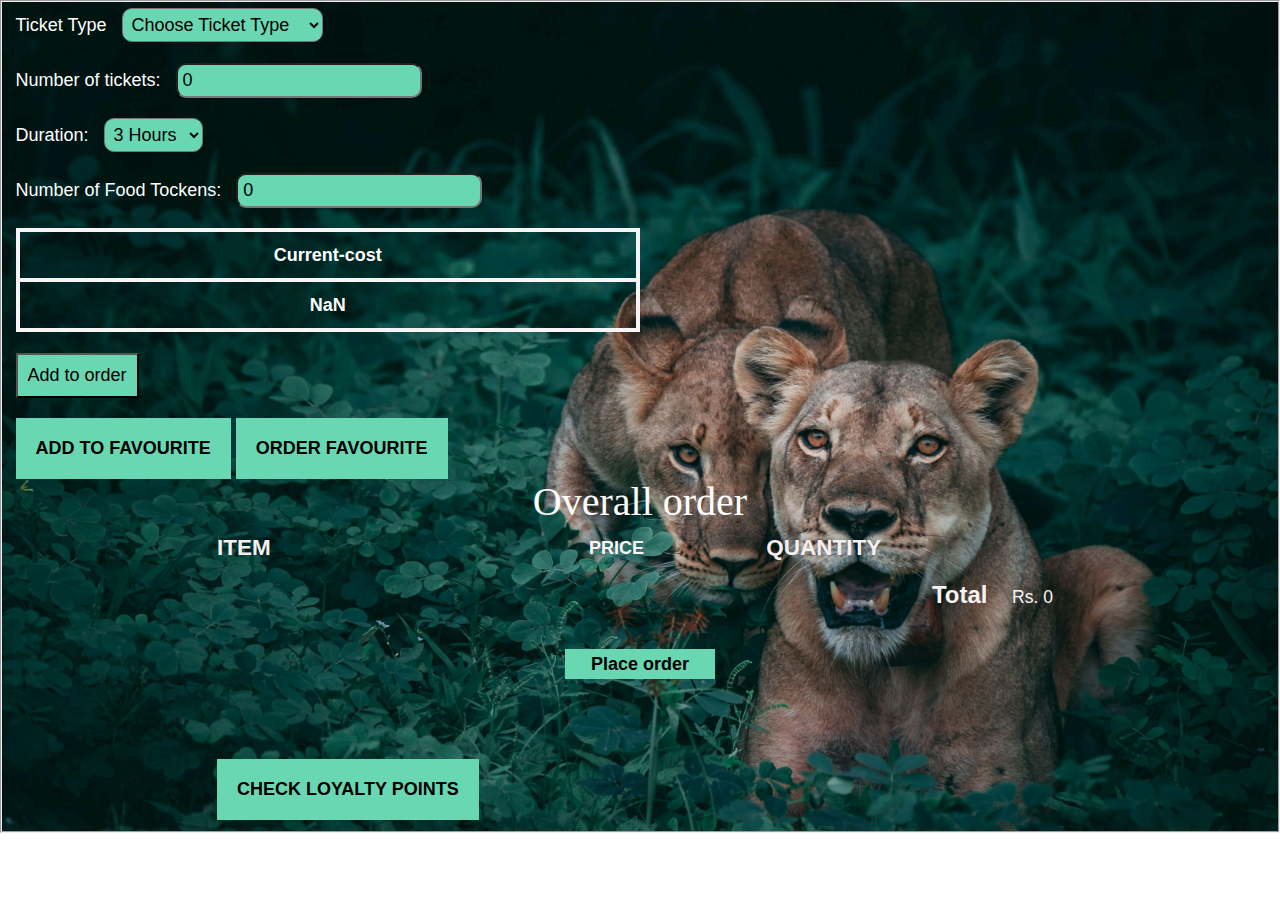
<file: activities for sem 2.html>
<!DOCTYPE html>
<head>
    <meta charset="utf-8">
    <title>Sri Lanka - Home Page</title>
    <meta content="width=device-width, initial-scale=1.0" name="viewport">
    <meta content="The beauty of Sri Lanka" name="description">



    <!-- Favicon -->
    <link href="img/favicon.ico" rel="icon">

 
    <!-- Customized Bootstrap Stylesheet -->
    <link href="css/normalize.css" rel="stylesheet">
    <link href="css/Ticket Booking.css" rel="stylesheet">
   
</head>
<body>
    
    <fieldset>
        <form id="Ticket_Booking">
            
        <p>
            <label for="TType">Ticket Type</label>
            <select class="Tickettype" id="TType2" name="TType" >
                <option value="n">Choose Ticket Type</option>
                <option value=5000>Foreign Adult Pass</option>
                <option value=2500>Foreign Child Pass</option> 
                <option value=1000>Local Adult Pass</option> 
                <option value=500>Local Child Pass</option>
                <option value=4500>Annual Pass-Local</option> 
                <option value=15000>Annual Pass-Foreign</option> 
                
            </select> 
        </p>
        <br>
        <p>
            <label for="numT">Number of tickets: </label>
            <input class="inputfields" type="number" name="numT" id="numT" min="1" value="0"> 
        </p>
        <br>
    <div id="Duration">
        <p>
            <label for="Duration">Duration: </label>
            <select class="Tickettype" id="Durationd" name="Duration" >
              <!--  <option value="1n">Choose The Duration</option>-->
                <option value="3 Hours">3 Hours</option>
                <option value="1/2 Day">1/2 Day</option> 
                <option value="Full Day">Full Day</option> 
                <option value="2 Days">2 Days</option>
             </select> 
        
        </p>
        <br>
    </div>
        <p>
            <label for="numFT">Number of Food Tockens: </label>
            <input class="inputfields"  type="number" name="numFT" id="numFT" min="0" value="0" > 
        </p>

        <br>

        <table>
            <tr>
                <th class="currentcoststyle">Current-cost</th>
            </tr>
            <tr>
                <th class="currentcoststyle" id="current-cost">0.00</th> 
            </tr>
        </table>
            
            
        
        <br>
        <p><button class="add" type="submit" id="add">Add to order</button></p>
        <br>
        <button class="btn btn-primary btn-addFav" type="button" id="addfav" >ADD TO FAVOURITE</button>
        <button class="btn btn-primary btn-orderFav" type="button" id="loadFav" >ORDER FAVOURITE</button>


        <section class="currentOrder">
            <h2 class="OrderH">Overall order</h2>
            <div class="cart-row">
                <span class="cart-item cart-header cart-column">ITEM</span>
                <span class="cart-price cart-header cart-column">PRICE</span>
                <span class="cart-quantity cart-header cart-column">QUANTITY</span>
            </div>
            <div class="cart-items">
            </div>
            <div class="cart-total">
                <strong class="cart-total-title">Total</strong>
                <span class="cart-total-price">Rs.  0</span>
            </div>
          
                <button class="btn btn-primary btn-purchase" type="button">Place order </button>
               
                
                <button class="btn btn-primary btn-checkLoyalty" type="button" id="checkLoyalty" >CHECK LOYALTY POINTS</button>
        </section>
        
 

</form>
</fieldset>


             
<script src="main.js/Activities.js"></script>
</body>
</html>
</file>
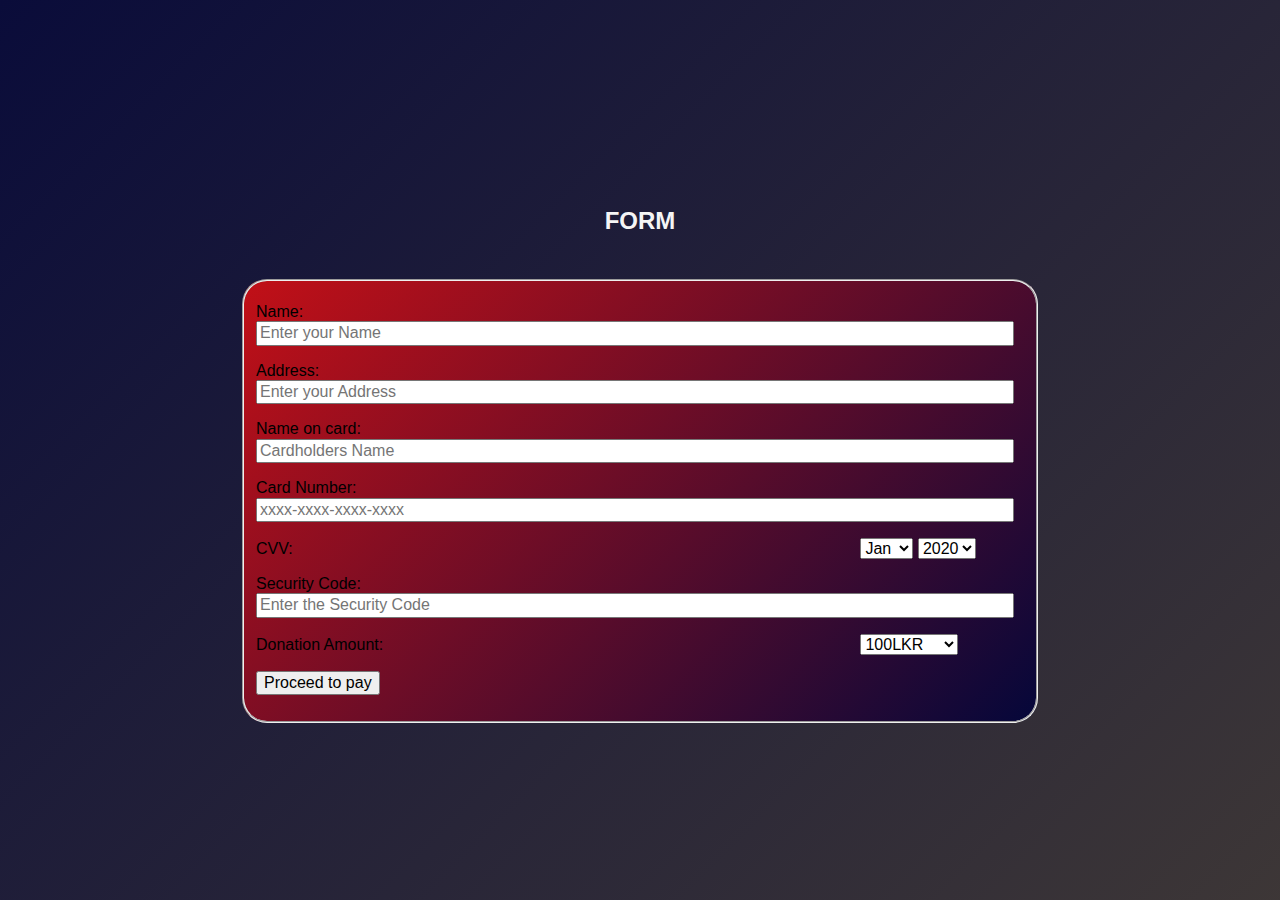
<file: Donation.html>
<!DOCTYPE html>
<html lang="en">
  <head>
    <meta charset="UTF-8" />
    <meta http-equiv="X-UA-Compatible" content="IE=edge" />
    <meta name="viewport" content="width=device-width, initial-scale=1.0" />
    <title>Donation page</title>


       <!-- Favicon -->
       <link href="img/favicon.ico" rel="icon">
       
       <!-- Customized Bootstrap Stylesheet -->
    <link href="css/Donation.css" rel="stylesheet">
    <link href="css/normalize.css" rel="stylesheet">

  </head>


  <body>
    <h2>FORM</h2>
    <form id="resultsForm">
      
      <fieldset>
        
        <p>
          <label for="name">Name:</label>
          <input type="text" id="name" name="name" placeholder="Enter your Name" required>
        </p>
        
        <p>
          <label for="Address">Address:</label>
          <input type="text" id="Address" name="Address" placeholder="Enter your Address" required>
        </p>
        
        <p>
          <label for="Name_on_card">Name on card:</label>
          <input type="text" id="Name_on_card" name="Name_on_card" placeholder="Cardholders Name" required> 
        </p>
        
        <p>
          <label for="Card_Number">Card Number:</label>
          <input type="number" id="Card_Number" name="Card_Number" placeholder="xxxx-xxxx-xxxx-xxxx" required>
        </p>
        
        <div class="selection">
          <div class="date">
            <p> 
              <label for="CVV">CVV:</label>
              <select name="months" id="months">
                      <option value="Jan">Jan</option>
                      <option value="Feb">Feb</option>
                      <option value="Mar">Mar</option>
                      <option value="Apr">Apr</option>
                      <option value="May">May</option>
                      <option value="Jun">Jun</option>
                      <option value="Jul">Jul</option>
                      <option value="Aug">Aug</option>
                      <option value="Sep">Sep</option>
                      <option value="Oct">Oct</option>
                      <option value="Nov">Nov</option>
                      <option value="Dec">Dec</option>
                    </select>
                    <select name="years" id="years">
                      <option value="2020">2020</option>
                      <option value="2019">2019</option>
                      <option value="2018">2018</option>
                      <option value="2017">2017</option>
                      <option value="2016">2016</option>
                      <option value="2015">2015</option>
                    </select>
                  </p>
                </div>
                <p>
                  <label for="Security_Code">Security Code:</label>
                  <input type="number" id="Security_Code" name="Security_Code" placeholder="Enter the Security Code" required>
                </p>
                
                <div class="Donation-container">
                  <label>Donation Amount:</label>
                  <select id="Donation">
                    <option value="100">100LKR</option>
                    <option value="250">250LKR</option>
                    <option value="500">500LKR</option>
                    <option value="1000">1000LKR</option>
                    <option value="2500">2500LKR</option>
                    <option value="5000">5000LKR</option>
                    <option value="10000">10000LKR</option>
                  </select>
                
        <p>
            <button type="submit" id="Proceed_to_pay" name="Proceed_to_pay" >Proceed to pay</button> 
        </p>
        
      </form>
    </div>
  </fieldset> 

  <div class="popup" id="popup">
    <img src="img/tick.webp">
    <h2 class="thank-you">Thank You!</h2>
    <p id="message-display"> </p>
    <button type="button" id="ok-btn">OK</button>
  </div>
    
      
      <script src="main.js/Donation.js"></script>
    </body>
    </html>
</file>
<file: css/Ticket Booking.css>
#Type-of-the-ticket{
    width: 200px;
}


#Ticket-Count {
    width: 200px;
}


#Count-of-number-of-food-token  {
    width: 200px;
}

.add{
    padding: 10px;
    background-color: rgb(106, 215, 179);
}

.add:hover{
    color: rgb(45, 213, 168);
    background-color: white;
}

.Tickettype{
    border-radius: 10px;
    padding: 5PX;
    background-color: rgb(106, 215, 179);
}

.inputfields{
    border-radius: 10px;
    padding: 5PX;
    background-color: rgb(106, 215, 179);
}

.currentcoststyle{
    color: white;
}



table, th, td {
    border: 4px solid rgb(246, 244, 244);
    border-collapse: collapse;
    width: 50%;
    height: 50px;
}

.addbtn{
    padding: 20px;
    background-color: rgb(106, 215, 179);
}

label{
    color: white;
    padding-right: 10px;
}



.currentOrder {
    max-width: 900px;
    margin: 0 auto;
    padding: 0 1.5em;
    
}
.overallOrder {
    max-width: 900px;
    margin: 0 auto;
    padding: 0 1.5em;
}
.OrderH {
    font-family: "Metal Mania";
    font-weight: normal;
    color: rgb(255, 254, 254);
    text-align: center;
    font-size: 40px;
}
.btn {
    text-align: center;
    vertical-align: middle;
    padding: .67em .67em;
    cursor: pointer;
}
.btn-primary {
    padding: 20px;
    background-color: rgb(106, 215, 179);
    border: black;
    font-weight: bold;
    
}

.btn-primary:hover {
    color: rgb(45, 213, 168);
    background-color: white;
}
.btn-purchase {
    display: block;
    margin: 40px auto 80px auto;
    font-size: 1em;
    min-width: 150px;
    padding: 5px;
    
}
.btn-removeAll{
    display:block;
    margin: 40px auto 80px auto;
    font-size: 1em;
    min-width: 150px;
    padding: 5px;
    background-color: red;
}

.btn-lastPurchase{
    display:block;
    margin: 40px auto 80px auto;
    font-size: 1em;
    min-width: 150px;
    padding: 5px;
}
.cart-header {
    font-weight: bold;
    font-size: 1.25em;
    color: rgb(245, 238, 238);
    font-weight: bold;


    
}

.cart-column {
    display: flex;
    align-items: center;
    border-bottom: 1px rgb(249, 246, 246);
    margin-right: 1.5em;
    padding-bottom: 10px;
    margin-top: 10px;
}

.cart-row {
    display: flex;
}

.cart-item {
    width: 45%;
}

.cart-price {
    width: 20%;
    font-size: 1em;
    color: rgb(250, 248, 248);
}

.cart-quantity {
    width: 35%;
}

.cart-item-title {
    color: rgb(253, 249, 249);
    margin-left: .5em;
    font-size: 1.0em;
}
.cart-quantity-input {
    height: 34px;
    width: 35px;
    border-radius: 5px;
    border: 1px solid #56CCF2;
    background-color: rgb(243, 237, 237);
    color: black;
    padding: 0;
    text-align: center;
    font-size: 1.2em;
    margin-right: 25px;
}

.cart-row:last-child {
    border-bottom: 1px rgb(255, 254, 254);
}

.cart-row:last-child .cart-column {
    border: none;
}

.cart-total {
    text-align: end;
    margin-top: 10px;
    margin-right: 10px;
    font-size: medium;
}

.cart-total-title {
    font-weight: bold;
    font-size: 1.5em;
    color: rgb(247, 243, 243);
    margin-right: 20px;
}

.cart-total-price {
    color: rgb(249, 245, 245);
    font-size: 1.1em;
}

.btn-danger {
    color: rgb(241, 233, 233);
    background-color:red;
    border: none;
    border-radius: .3em;
    font-weight: bold;
}

















@import url(https://fonts.googleapis.com/css?family=Cookie|Raleway:300,700,400);
*{
	box-sizing: border-box;
	font-size: 1em;
	margin: 0;
	padding: 0;
}
body{
	background: url("../img/Acticitiespagesem2\(2\).webp") center no-repeat;
	background-size: cover;
	color: #333;
	font-size: 18px;
	font-family: 'Raleway', sans-serif;
}

h1{
	font-size: 3em;
	margin: 0 0 0.5em 0;
	text-align: center;
	font-family: 'Cookie', cursive;
}
img{
	height: auto;
	margin: 0 auto;
	max-width: 240px;
	width: 100%;
}

.text-center{
	text-align: center;
}
</file>
<file: css/Donation.css>
/* Stylings for the donation Payment Gateway */

body {
    display: flex;
    flex-direction: column;
    align-items: center;
    justify-content: center;
    color: black;
    height: 100vh;
    font-family: sans-serif;
    background:linear-gradient(135deg,#0a0c3a,
  #0a0202ca);
} 
    
label {
    width: 600px;
    display: inline-block;
    
}
    
input {
    width: 750px;
}
    
fieldset {
    width: 274px;
    max-width:768px;
    width:100%;
    padding:25px 30px;
    border-radius:25px;
    background:linear-gradient(135deg,#ee0e0eca,
  #05073a);
    margin-top:25px;
 }


.popup {
    width: 400px;
    background: #fff;
    border-radius: 6px;
    position: absolute;
    text-align: center;
    padding: 0 30px 30px;
    color: rgb(7, 7, 7);
    visibility: hidden;
}


.popup img{
    width: 100px;
    margin-top: -50px;
    border-radius: 50%;
}

.popup button {
    width: 100%;
    margin-top:  50px;
    padding: 10px 0;
    background: rgb(15, 1, 1);
    color: white;
    border: 0;
    outline: none;
    font-size: 18px;
    border-radius: 4px;
    cursor: pointer;
}


.resultsForm {
    visibility: hidden;
}

h2 {
    color: whitesmoke;
    padding-top: 10px;
}

.thank-you {
    color: #000;
}


@media (max-width: 800px){
    label{
        width: 100%;
    }
    input{
        width: 100%;
    }
    fieldset{
        width: 100%;
    }
    .popup{
        width: 70%;
    }
}
</file>
